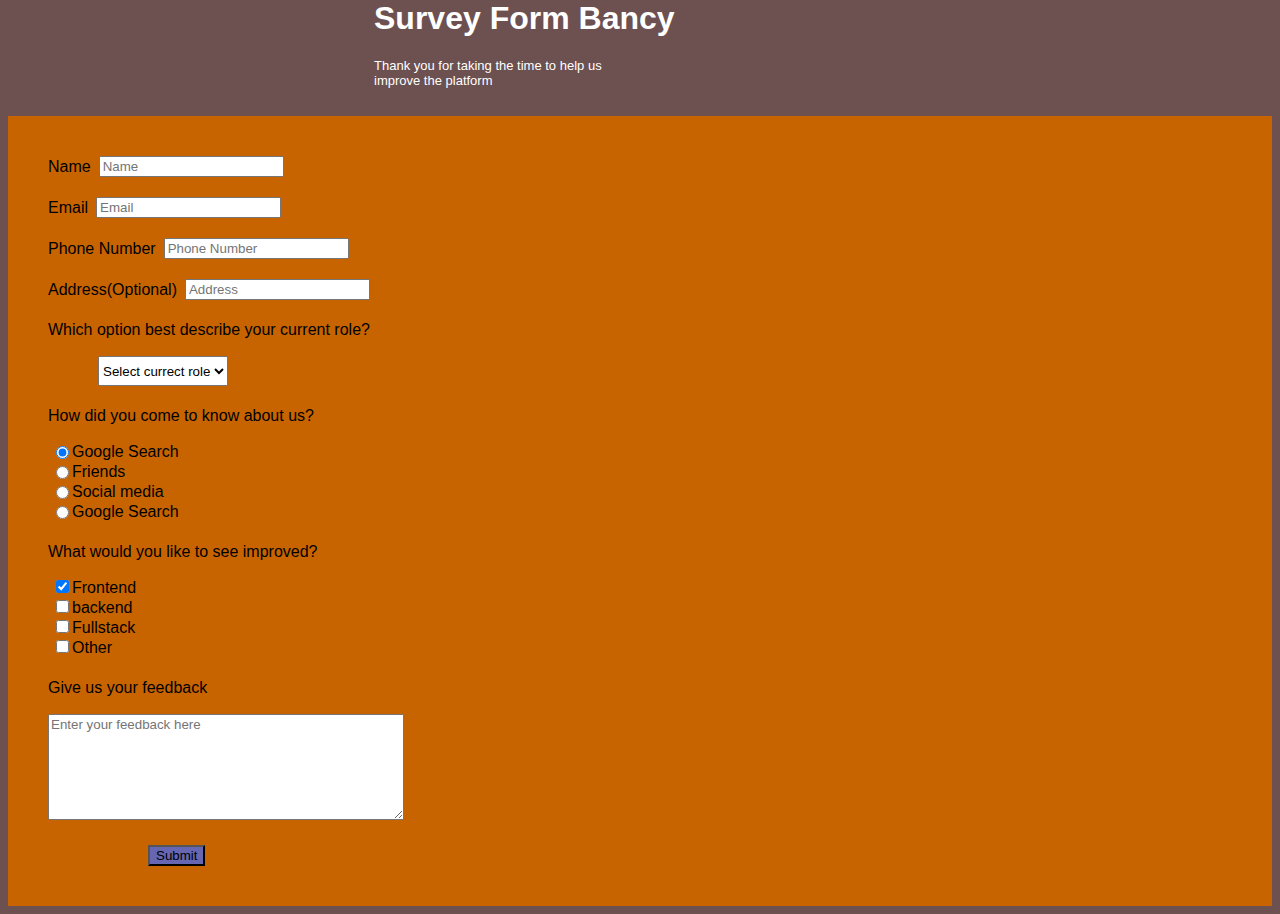
<file: index.html>
<!DOCTYPE html>
<html lang="en">
<head>
  <meta charset="UTF-8">
  <meta http-equiv="X-UA-Compatible" content="IE=edge">
  <meta name="viewport" content="width=device-width, initial-scale=1.0">
  <title>Survey Form</title>
  <link rel="stylesheet" href="style.css">
</head>
<body>
  <div class="container" >
    <header class="header" >
      <h1 id="title" >Survey Form Bancy</h1>
      <p class="description" >Thank you for taking the time to help us <br>improve the platform</p>
    </header>
    <form action="http://127.0.0.1:5500/submission.html" id="survey-form" >
      <div class="form-group">
        <label for="name">Name
          <input type="text" name="name" id="name" placeholder="Name">
        </label>
      </div><br>

      <div class="form-group">
        <label for="email">Email
          <input type="email" name="email" id="email" placeholder="Email">
        </label>
      </div><br>

      <div class="form-group">
        <label for="phone number">Phone Number
          <input type="number" name="number" id="number" placeholder="Phone Number">
        </label>
      </div><br>

      <div class="form-group">
        <label for="address">Address <span class="clue"> (Optional)</span>
          <input type="address" name="address" id="address" placeholder="Address">
        </label>
      </div><br>

      <div class="form-group" >
        <p id="quest"> Which option best describe your current role?</p>
        <select name="role" id="dropdown" class="form-control" >
          <option value="disabled">Select currect role</option>
          <option value="student">Student</option>
          <option value="employed">Employed</option>
          <option value="selfemployed">Self Employed</option>
          <option value="unemployed">Unemployed</option>
        </select><br><br>
      </div>
      
      <div class="form-group" >
        <p id="quest" >How did you come to know about us?</p>
        <label for="google search">
          <input type="radio" name="source-value" value="Google search" checked>Google Search
        </label>

        <label for="friends">
          <input type="radio" name="source-value" value="friends">Friends
        </label>

        <label for="social media">
          <input type="radio" name="source-value" value="social media">Social media
        </label>

        <label for="other">
          <input type="radio" name="source-value" value="other">Google Search
        </label>
      </div><br>

      <div class="form-group" >
        <p id="quest">What would you like to see improved?</p>
        <label for="frontend">
          <input type="checkbox" name="improve" value="frontend" checked>Frontend
        </label>

        <label for="backend">
          <input type="checkbox" name="improve" value="backend">backend
        </label>

        <label for="fullstack">
          <input type="checkbox" name="improve" value="fullstack">Fullstack
        </label>

        <label for="other">
          <input type="checkbox" name="improve" value="other">Other
        </label>
      </div><br>

      <div class="form-group" >
        <p id="quest">Give us your feedback</p>
        <textarea name="feedback" id="feedback" cols="30" rows="5" 
        class="textarea" placeholder="Enter your feedback here" ></textarea>
      </div><br>

      <div class="form-group">
        <button type="submit" id="submit" class="btn" >Submit</button>
      </div>

      </div>

    </form>
    
  </div>
</body>
</html>
</file>
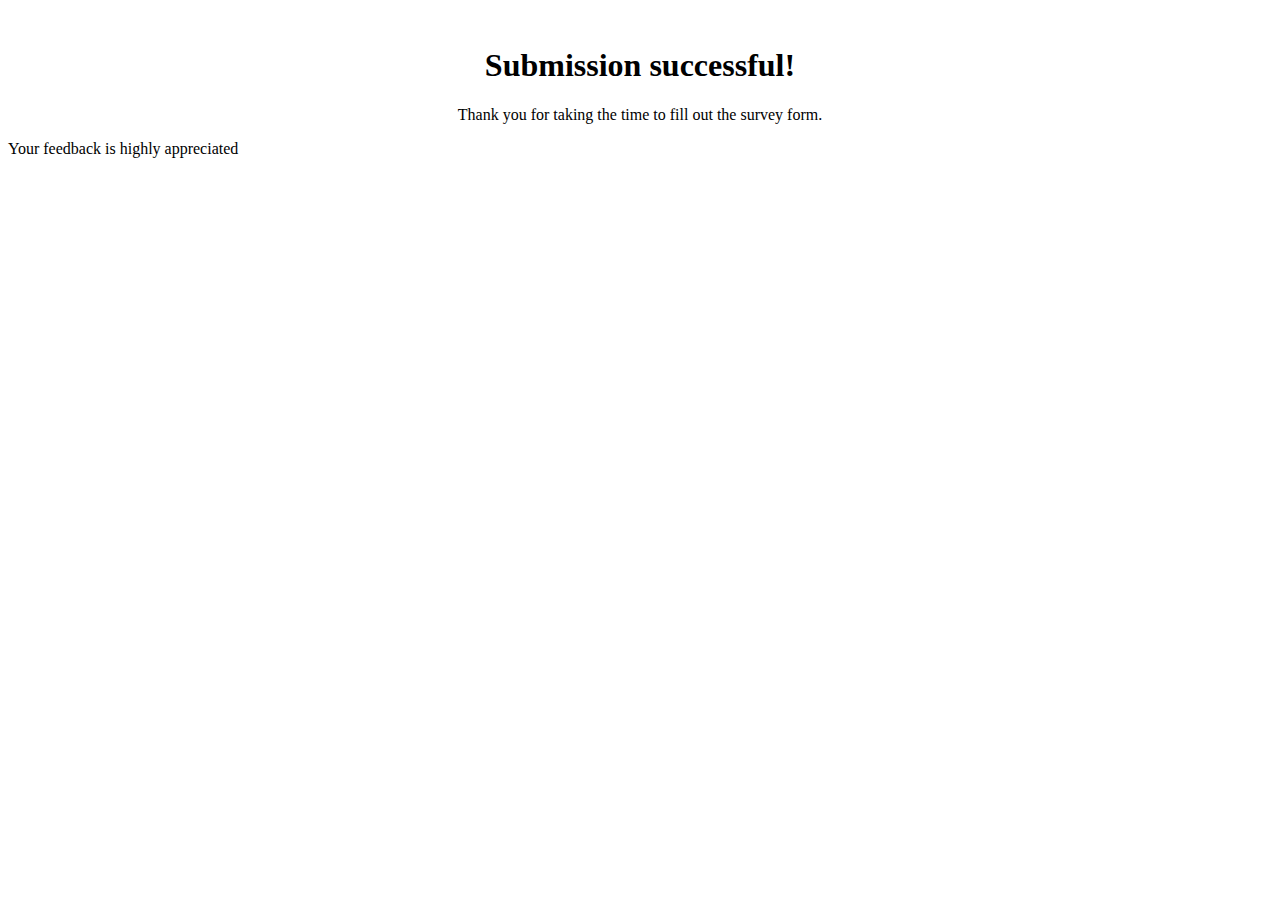
<file: submission.html>
<!DOCTYPE html>
<html lang="en">
<head>
  <meta charset="UTF-8">
  <meta http-equiv="X-UA-Compatible" content="IE=edge">
  <meta name="viewport" content="width=device-width, initial-scale=1.0">
  <title>Submission</title>
</head>
<body>
  <br>
  <h1 style="text-align:center">Submission successful!</h1>
  <p style="text-align:center">Thank you for taking the time to fill out the survey form.</p>
  <p>Your feedback is highly appreciated</p>
</body>
</html>
</file>
<file: style.css>
*{
  margin-top: 0;
  font-family: Arial, Helvetica, sans-serif;
}
body{
 
  background-color: rgb(109, 80, 80);
 


}
.container .header{
  margin-left: 25%;
  
}
.container .header #title{
  color: white
  font-weight: bold;
  margin-left: 50px;
 
}
#title{
  color: white

}
.container .header .description{
  color: white;
  font-size: 13px;
  padding-bottom: 15px;
  margin-left: 50px;
  
}
#survey-form{
  background-color:rgb(200, 100, 0);
  color:black;
  padding: 40px;
  line-height: 20px;
  margin-left: 0px;
  margin-right: 0px;
  
}
.form-group{
  width: 100%;

}

.form-control{
  margin-left: 50px;
  height: 30px;
}
label{
  display: flex;
  align-items: center;
  padding-right: 50px;
  

}
input{
  margin-left: 8px;
}
textarea{
  width: 350px;
  height: 100px;
}
.btn{
  background-color: rgb(102, 102, 179);
  text-align: center;
  margin-left: 100px;
  cursor: pointer;
}
.btn:hover{
  background-color: aqua;
}
 /* @media(min-width:576px){
  .container{
    max-width: 540px;
  }
} */
</file>
